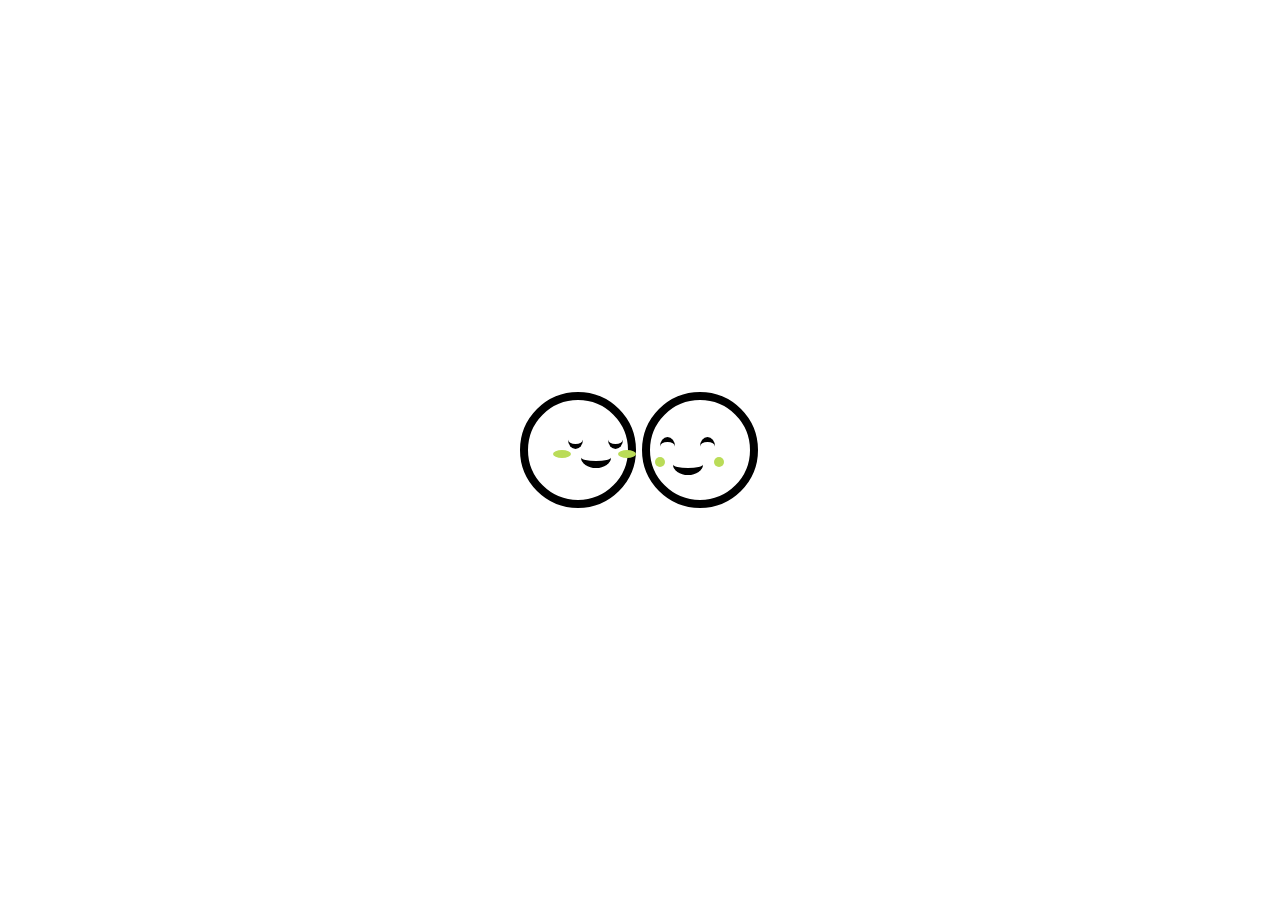
<file: index.html>
<!DOCTYPE html>
<html lang="en">

<head>
    <meta charset="UTF-8">
    <meta name="viewport" content="width=device-width, initial-scale=1.0">
    <link rel="stylesheet" href="style.css">
    <title>Kiss Day</title>
</head>

<body>

    <div class="container-wrapper">
        <div class="container">
            <div id="l-ball" class="ball">
                <div class="face face-l">
                    <div class="eye eye-l"></div>
                    <div class="eye eye-r"></div>
                    <div class="mouth"></div>
                </div>
            </div>
            <div id="r-ball" class="ball">
                <div class="face face-r">
                    <div class="eye eye-l eye-r-p"></div>
                    <div class="eye eye-r eye-r-p"></div>
                    <div class="mouth mouth-r"></div>
                    <div class="kiss-m">
                        <div class="kiss"></div>
                        <div class="kiss"></div>
                    </div>
                </div>
            </div>
        </div>



    </div>

</body>

</html>
</file>
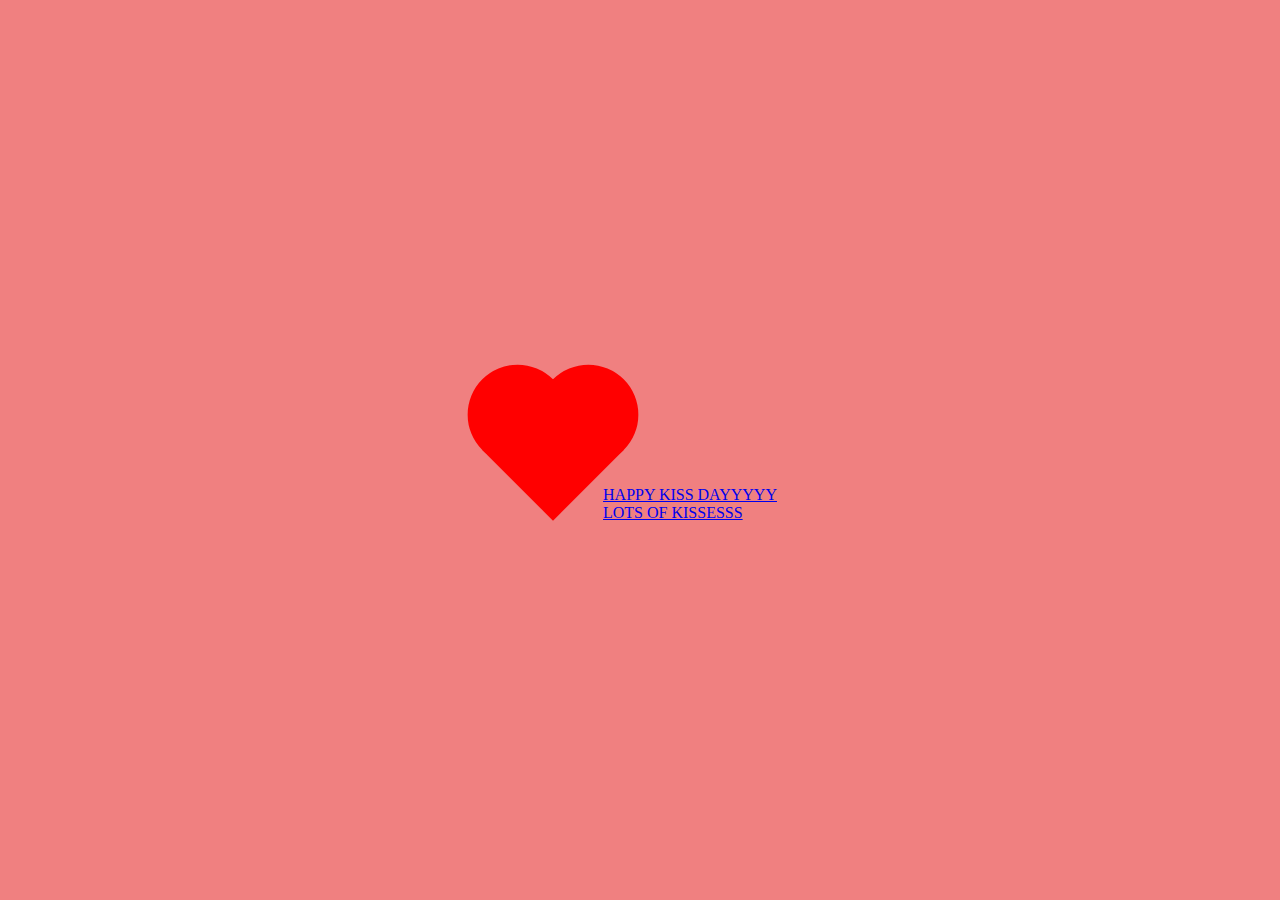
<file: kiss.html>
<!DOCTYPE html>
<html lang="en">

<head>
    <link rel="stylesheet" href="styles.css">
</head>

<body>
    <div class="heart"></div>
    <a href='index.html'><br> <br> <br> <br> <br> <br> HAPPY KISS DAYYYYY
        <BR> LOTS OF KISSESSS</a>
</body>

</html>
</file>
<file: style.css>
body {
    /*     background-color: #10c036; */
    margin: 0;
}

.container-wrapper {
    /*     background-color: #d668ec; */
    /* Background color for the container */
    height: 100vh;
    display: flex;
    justify-content: center;
    align-items: center;
    background-size: contain;
    background-repeat: repeat;
    animation: changeBackground 50s infinite ease-in-out;
    /* Change image every 10 seconds */
}

@keyframes changeBackground {
    0% {
        background-image: url('14.jpeg');
    }
    10% {
        background-image: url('2.jpeg');
    }
    20% {
        background-image: url('3.jpeg');
    }
    30% {
        background-image: url('4.jpeg');
    }
    40% {
        background-image: url('5.jpeg');
    }
    50% {
        background-image: url('6.jpeg');
    }
    60% {
        background-image: url('7.jpeg');
    }
    70% {
        background-image: url('11.jpeg');
    }
    80% {
        background-image: url('12.jpeg');
    }
    90% {
        background-image: url('10.jpeg');
    }
    100% {
        background-image: url('13.jpeg');
    }
}

#l-ball,
#r-ball {
    margin-right: 2px;
    /* Adjust the margin as needed */
}

.face {
    width: 70px;
    height: 30px;
    position: absolute;
    right: 0;
    top: 30px;
    border-top-right-radius: 15px;
}

#r-ball {
    animation: kiss 4s ease infinite;
    background-color: white;
}

@keyframes kiss {
    40% {
        transform: translate(0px);
    }
    50% {
        transform: translate(30px) rotate(20deg);
    }
    60% {
        transform: translate(-33px);
    }
    67% {
        transform: translate(-33px);
    }
    77% {
        transform: translate(0px);
    }
}

.kiss {
    background-color: red;
    width: 13px;
    height: 10px;
    border-radius: 50%;
    border-left: 5px solid;
}

.kiss-m {
    position: absolute;
    left: 20px;
    top: 22px;
    opacity: 0;
    animation: kiss-m 4s ease infinite;
}

@keyframes kiss-m {
    0% {
        opacity: 0;
    }
    55% {
        opacity: 0;
    }
    55.1% {
        opacity: 1;
    }
    66% {
        opacity: 1;
    }
    66.1% {
        opacity: 0;
    }
}

.mouth-r {
    animation: mouth-m 4s ease infinite;
}

@keyframes mouth-m {
    0% {
        opacity: 1;
    }
    54.9% {
        opacity: 1;
    }
    55% {
        opacity: 0;
    }
    66% {
        opacity: 0;
    }
    66.1% {
        opacity: 1;
    }
}


/* ... (rest of the existing CSS) ... */

.face:after {
    position: absolute;
    content: "";
    width: 18px;
    height: 8px;
    background-color: #badc58;
    left: -5px;
    top: 20px;
    border-radius: 50%;
}

.face:before {
    position: absolute;
    content: "";
    width: 18px;
    height: 8px;
    background-color: #badc58;
    right: -8px;
    top: 20px;
    border-radius: 50%;
    z-index: -1;
}

.face-r {
    left: 0;
    top: 37px;
}

.face-r:after {
    width: 10px;
    height: 10px;
    left: 5px;
}

.face-r:before {
    width: 10px;
    height: 10px;
    right: -4px;
}

.eye {
    width: 15px;
    height: 14px;
    border-radius: 50%;
    border-bottom: 5px solid;
    position: absolute;
}

.eye-r-p {
    border-top: 5px solid;
    border-bottom: 0px solid;
}

.eye-l {
    left: 10px;
}

.eye-r {
    right: 5px;
}

.mouth {
    width: 30px;
    height: 14px;
    border-radius: 50%;
    border-bottom: 7px solid;
    position: absolute;
    bottom: -8px;
    transform: translate(3px);
    left: 0;
    right: 0;
    margin: auto;
}

.ball {
    border: 8px solid;
    width: 100px;
    height: 100px;
    border-radius: 50%;
    display: inline-block;
    vertical-align: top;
    position: relative;
}

#r-ball {
    position: relative;
    z-index: 40;
}

#l-ball {
    animation: close 4s ease infinite;
    position: relative;
    z-index: 50;
    background-color: #fff;
}

.face-l {
    animation: face 6s ease infinite;
}

@keyframes close {
    0% {
        transform: translate(0)
    }
    20% {
        transform: translate(20px)
    }
    35% {
        transform: translate(20px)
    }
    55% {
        transform: translate(0px)
    }
    100% {
        transform: translate(0px)
    }
}

@keyframes face {
    0% {
        transform: translate(0) rotate(0);
    }
    10% {
        transform: translate(0) rotate(0);
    }
    20% {
        transform: translate(5px) rotate(-2deg);
    }
    28% {
        transform: translate(0) rotate(0);
    }
    35% {
        transform: translate(5px) rotate(-2deg);
    }
    50% {
        transform: translate(0) rotate(0);
    }
    100% {
        transform: translate(0) rotate(0);
    }
}

.next-button {
    background-color: #3498db;
    color: #fff;
    padding: 10px 20px;
    border: none;
    border-radius: 10px;
    font-size: 16px;
    cursor: pointer;
    transition: background-color 0.3s, transform 0.3s;
    position: absolute;
    bottom: 20px;
}

.next-button:hover {
    background-color: #eb0707;
    transform: scale(1.05);
}
</file>
<file: styles.css>
body {
    display: flex;
    align-items: center;
    justify-content: center;
    min-height: 100vh;
    margin: 0;
    background-color: lightcoral;
}

.heart {
    background: red;
    position: relative;
    height: 100px;
    width: 100px;
    /* Animation */
    transform: rotate(-45deg) scale(1);
    animation: pulse 2s linear infinite;
}

.a {
    position: relative;
}

.heart::after {
    /* background:blue; */
    background: inherit;
    border-radius: 50%;
    /* To make circle */
    content: '';
    position: absolute;
    /* top: -100px;*/
    top: -50%;
    /* Inherit properties of parent */
    /* left: -100px; */
    left: 0;
    height: 100px;
    width: 100px;
}

.heart::before {
    /* background:green; */
    background: inherit;
    border-radius: 50%;
    /* To make circle */
    content: '';
    position: absolute;
    top: 0;
    right: -50%;
    /* Inherit properties of parent */
    height: 100px;
    width: 100px;
}

@keyframes pulse {
    0% {
        transform: rotate(-45deg) scale(1);
        opacity: 0;
    }
    /* 
	10% { 
		transform: rotate(-45deg) scale(1.3); 
	} 
	20% { 
		transform: rotate(-45deg) scale(0.9); 
	} 
	30% { 
		transform: rotate(-45deg) scale(1.2); 
	} 
	40% { 
		transform: rotate(-45deg) scale(0.9); 
	}*/
    50% {
        transform: rotate(-45deg) scale(1.3);
        opacity: 1;
    }
    /* 
	60% { 
		transform: rotate(-45deg) scale(0.95); 
	} 
	70% { 
		transform: rotate(-45deg) scale(1); 
	} */
    100% {
        transform: rotate(-45deg) scale(1);
        opacity: 1;
    }
}
</file>
